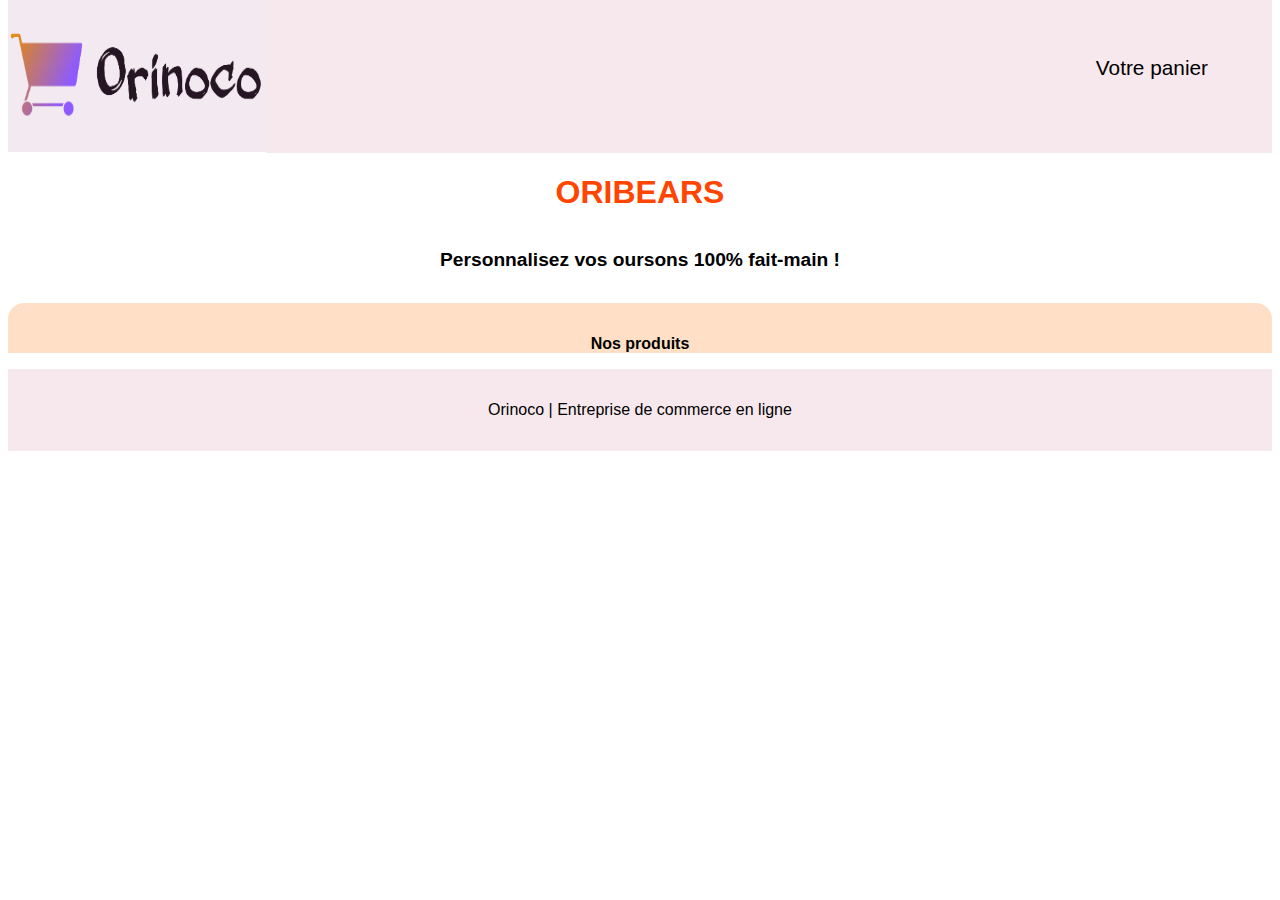
<file: frontend/index.html>
<!DOCTYPE html>
<html lang="fr">

<head>
    <meta charset="UTF-8">
    <meta http-equiv="X-UA-Compatible" content="IE=edge">
    <meta name="viewport" content="width=device-width, initial-scale=1.0">
    <link rel="stylesheet" type="text/css" href="index.css" />

    <title>Oribears, oursons à personnaliser</title>
    <script src="article.js" defer></script>
    <script src="index.js" defer></script>
</head>

<body>
    <header>
        <a href="#">
            <img src="../backend/images/orinoco.png" alt="nomdusite" class="header--img">
        </a>
        <a href="panier.html" class="header--basket">
            Votre panier
        </a>
    </header>

    <section class="section1">
        <h1 class="section1--titre">
            ORIBEARS
        </h1>
        <h2 class="section1--soustitre">
            Personnalisez vos oursons 100% fait-main !
        </h2>
    </section>

    <section class="section2--listeproduits">
        <h3>
            Nos produits
        </h3>

        <div class="container"></div>
    </section>

    <footer>
        <p class="footer">Orinoco | Entreprise de commerce en ligne</p>
    </footer>
</body>

</html>
</file>
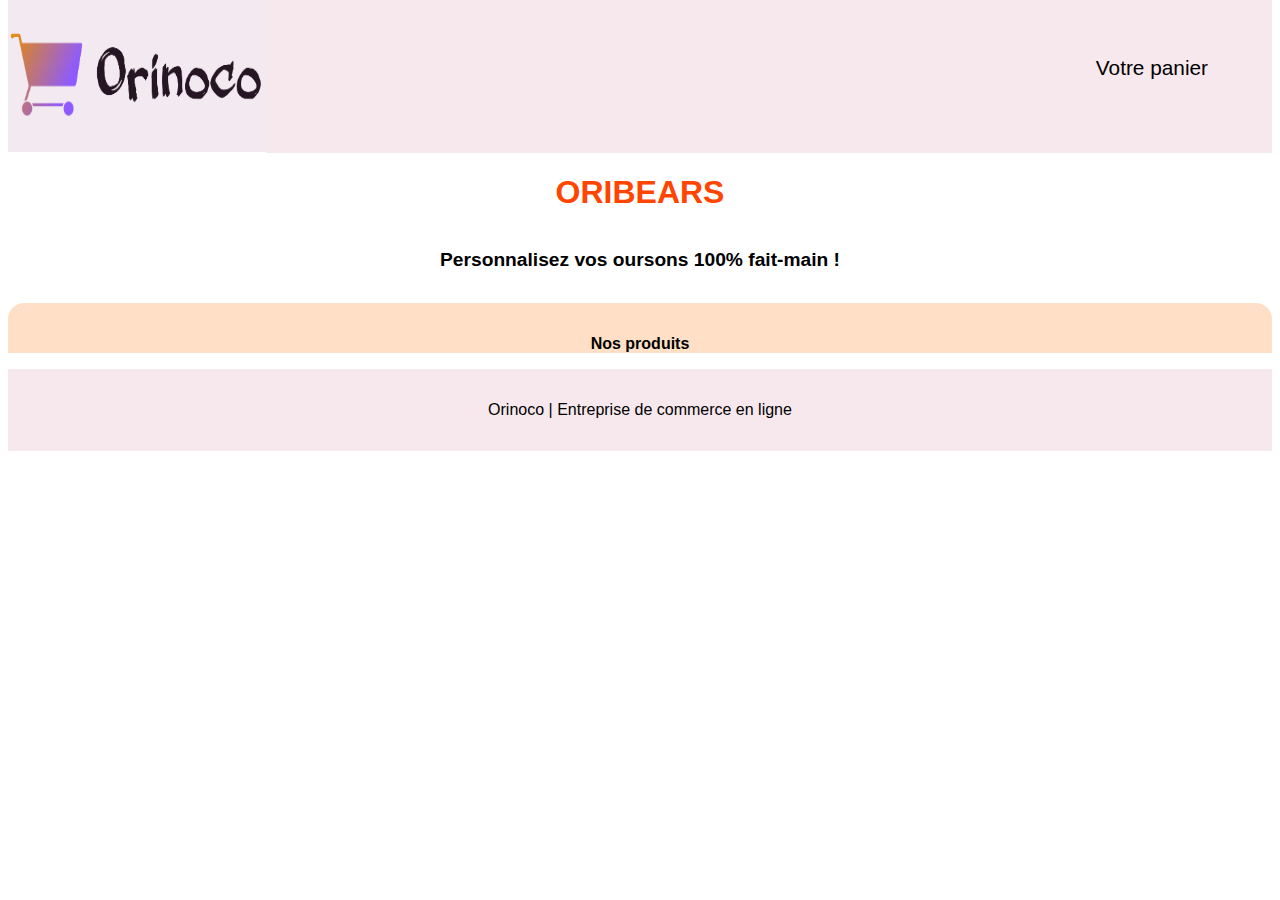
<file: frontend/html/index.html>
<!DOCTYPE html>
<html lang="fr">

<head>
    <meta charset="UTF-8">
    <meta http-equiv="X-UA-Compatible" content="IE=edge">
    <meta name="viewport" content="width=device-width, initial-scale=1.0">
    <link rel="stylesheet" type="text/css" href="../css/index.css" />

    <title>Oribears, oursons à personnaliser</title>
    <script src="../js/article.js" defer></script>
    <script src="../js/index.js" defer></script>
</head>

<body>
    <header>
        <a href="#">
            <img src="../images/orinoco.png" alt="nomdusite" class="header--img">
        </a>
        <a href="./panier.html" class="header--basket">
            Votre panier
        </a>
    </header>

    <section class="section1">
        <h1 class="section1--titre">
            ORIBEARS
        </h1>
        <h2 class="section1--soustitre">
            Personnalisez vos oursons 100% fait-main !
        </h2>
    </section>

    <section class="section2--listeproduits">
        <h3>
            Nos produits
        </h3>

        <div class="container"></div>
    </section>

    <footer>
        <p class="footer">Orinoco | Entreprise de commerce en ligne</p>
    </footer>
</body>

</html>
</file>
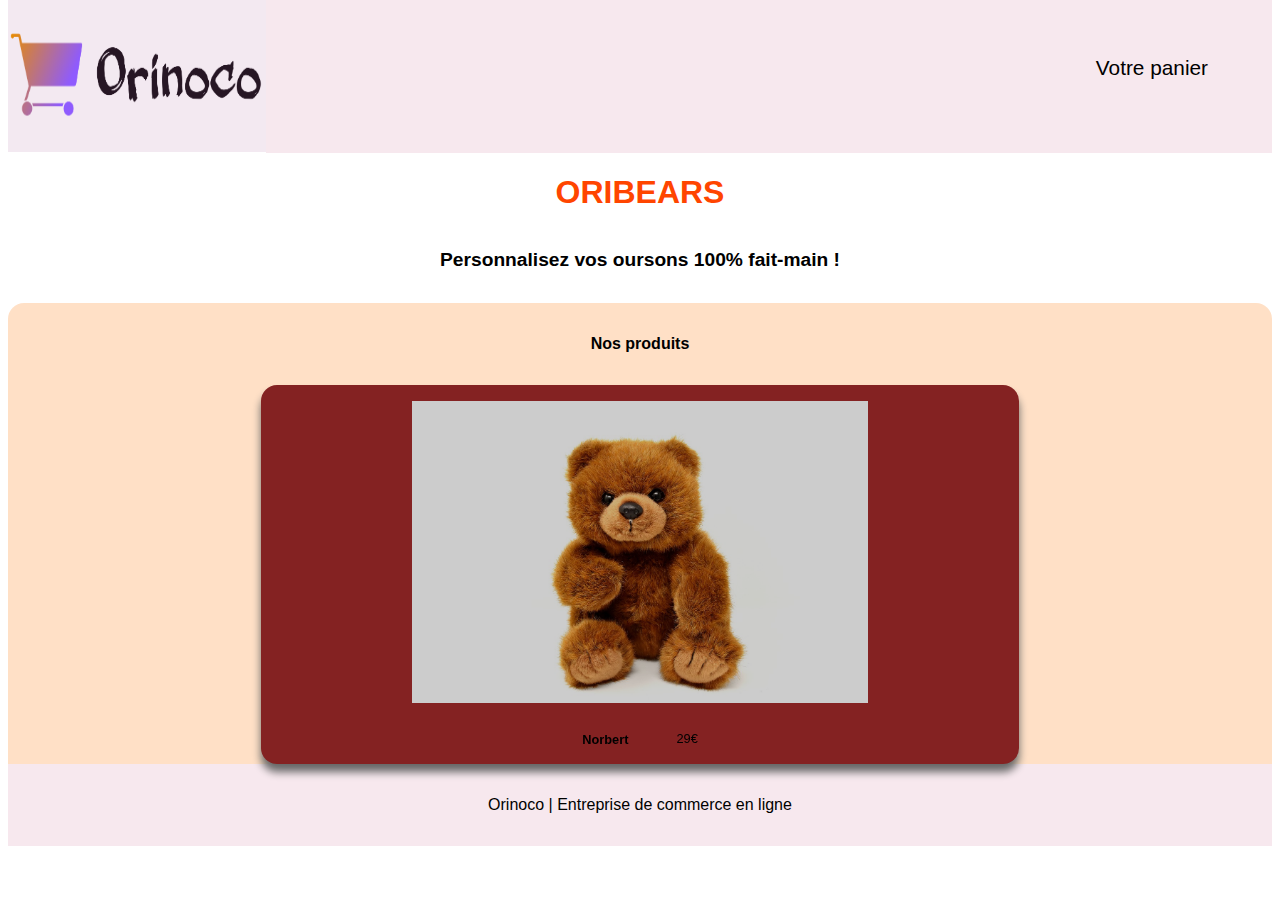
<file: frontend/acceuil.html>
<!DOCTYPE html>
<html lang="fr">
<head>
    <meta charset="UTF-8">
    <meta http-equiv="X-UA-Compatible" content="IE=edge">
    <meta name="viewport" content="width=device-width, initial-scale=1.0">
    <link rel="stylesheet" type="text/css" href="index.css" />

    <title>Oribears, oursons à personnaliser</title>
</head>
<body>
    <header>
        <a href="#">
           <img src="./images/orinoco.png" alt="nomdusite" class="header--img">
        </a>
        <a href="panier.html" class="header--basket"> 
            Votre panier           
        </a>
    </header>

    <section class="section1">
        <h1 class="section1--titre">
            ORIBEARS
        </h1>
        <h2 class="section1--soustitre">
            Personnalisez vos oursons 100% fait-main !
        </h2>
    </section>

    <section class="section2--listeproduits"> 
        <h3>
            Nos produits
        </h3>

        <article class="section2--card">
            <a href="pageproduit.html">
                <img src="./images/teddy_1.jpg" alt="ourson" class="ourson" >
            </a>
            <span class="section2--infobear">
                 <h4 class="section2--infobear__nom">Norbert</h4>
                 <p class="section2--infobear__prix">29€</p>
            </span>
        </article>
    </section>

    <footer>
        <p class="footer">Orinoco | Entreprise de commerce en ligne</p>
    </footer>
    
</body>
</html>
</file>
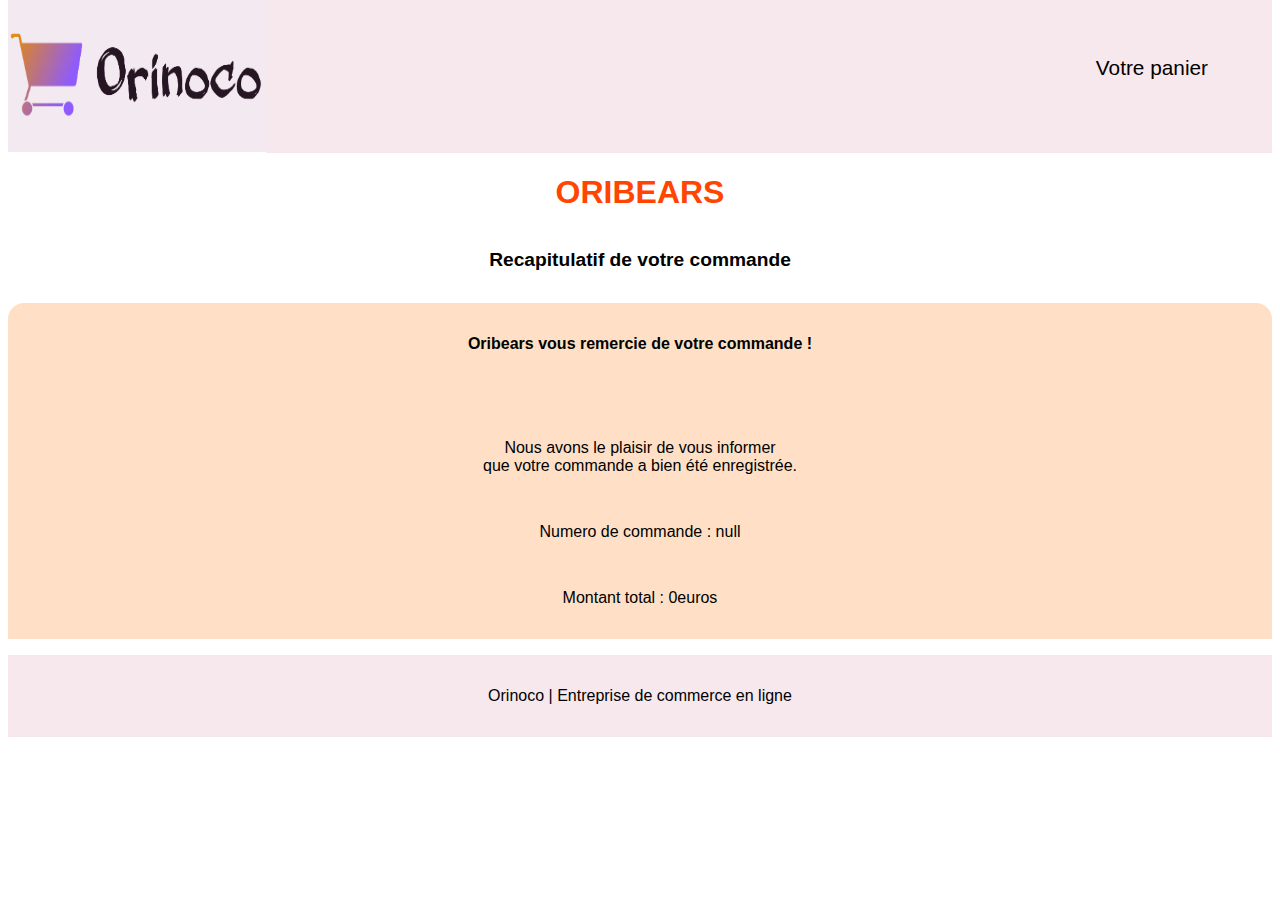
<file: frontend/html/confirmation.html>
<!DOCTYPE html>
<html lang="fr">

<head>
    <meta charset="UTF-8">
    <meta http-equiv="X-UA-Compatible" content="IE=edge">
    <meta name="viewport" content="width=device-width, initial-scale=1.0">
    <link rel="stylesheet" type="text/css" href="../css/index.css" />

    <title>Oribears, oursons à personnaliser</title>
    <script src="../js/article.js" defer></script>
    <script src="../js/function.js" defer></script>
    <script src="../js/confirmation.js" defer></script>
</head>

<body>
    <header>
        <a href="./index.html">
            <img src="../images/orinoco.png" alt="nomdusite" class="header--img">
        </a>
        <a href="./panier.html" class="header--basket">
            Votre panier
        </a>
    </header>

    <section class="section1">
        <h1 class="section1--titre">
            ORIBEARS
        </h1>
        <h2 class="section1--soustitre">
            Recapitulatif de votre commande
        </h2>
    </section>

    <section id="section2--listeproduits__p2">

    </section>

    <footer>
        <p class="footer">Orinoco | Entreprise de commerce en ligne</p>
    </footer>
</body>

</html>
</file>
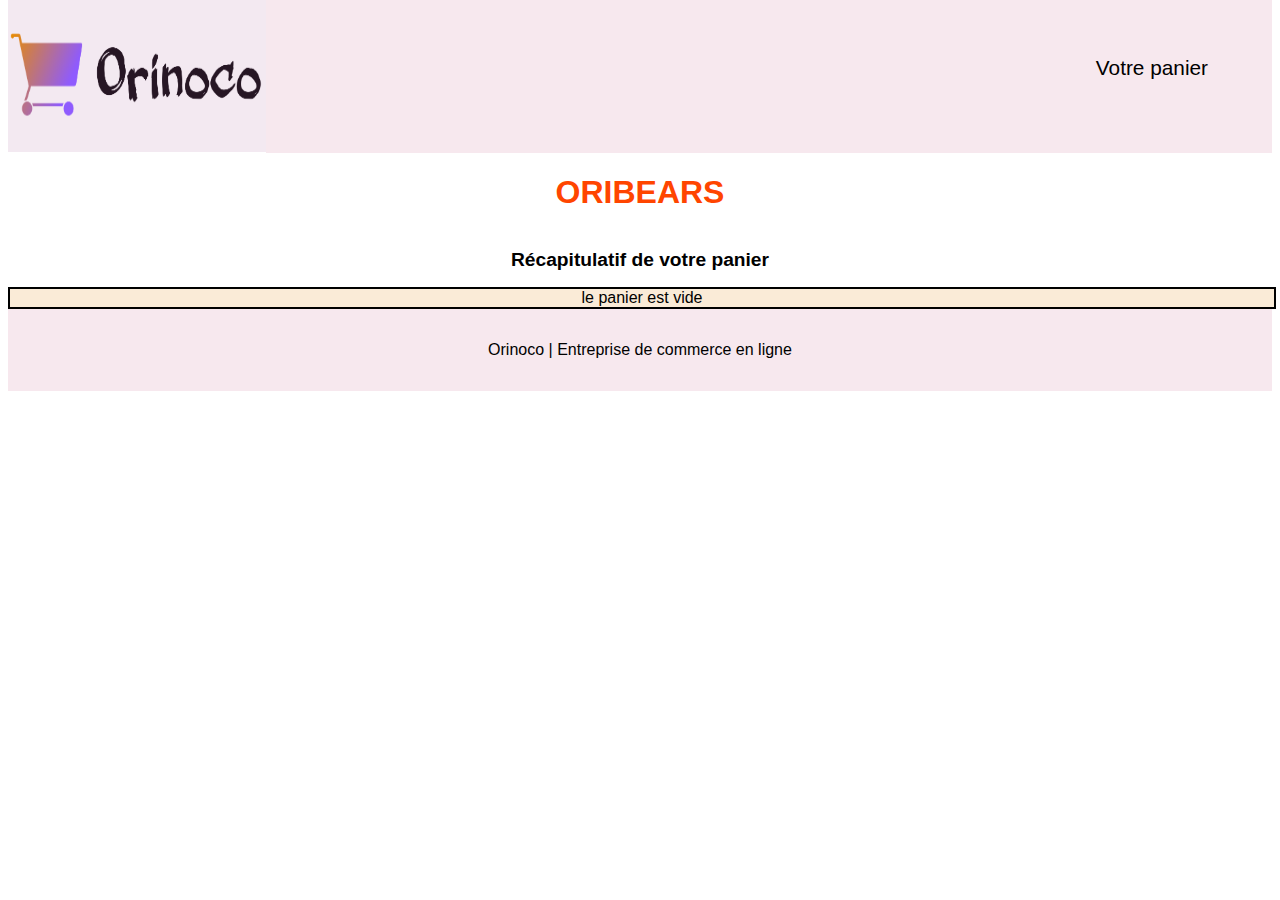
<file: frontend/html/panier.html>
<!DOCTYPE html>
<html lang="fr">

<head>
    <meta charset="UTF-8">
    <meta http-equiv="X-UA-Compatible" content="IE=edge">
    <meta name="viewport" content="width=device-width, initial-scale=1.0">
    <link rel="stylesheet" type="text/css" href="../css/index.css" />

    <title>Oribears, oursons à personnaliser</title>
    <script src="../js/article.js" defer></script>
    <script src="../js/function.js" defer></script>
    <script src="../js/panier.js" defer></script>
</head>

<body>

    <header>
        <a href="./index.html">
            <img src="../images/orinoco.png" alt="nomdusite" class="header--img">
        </a>
        <a href="#" class="header--basket">
            Votre panier
        </a>
    </header>

    <section class="section1">
        <h1 class="section1--titre">
            ORIBEARS
        </h1>
        <h2 class="section1--soustitre">
            Récapitulatif de votre panier
        </h2>
    </section>
    <div id="container-panier">

    </div>
    <div id="prixtotal">

    </div>
    <!-- Formulaire-->
    <section id="section2">

    </section>


    <footer>
        <p class="footer">Orinoco | Entreprise de commerce en ligne</p>
    </footer>
</body>

</html>
</file>
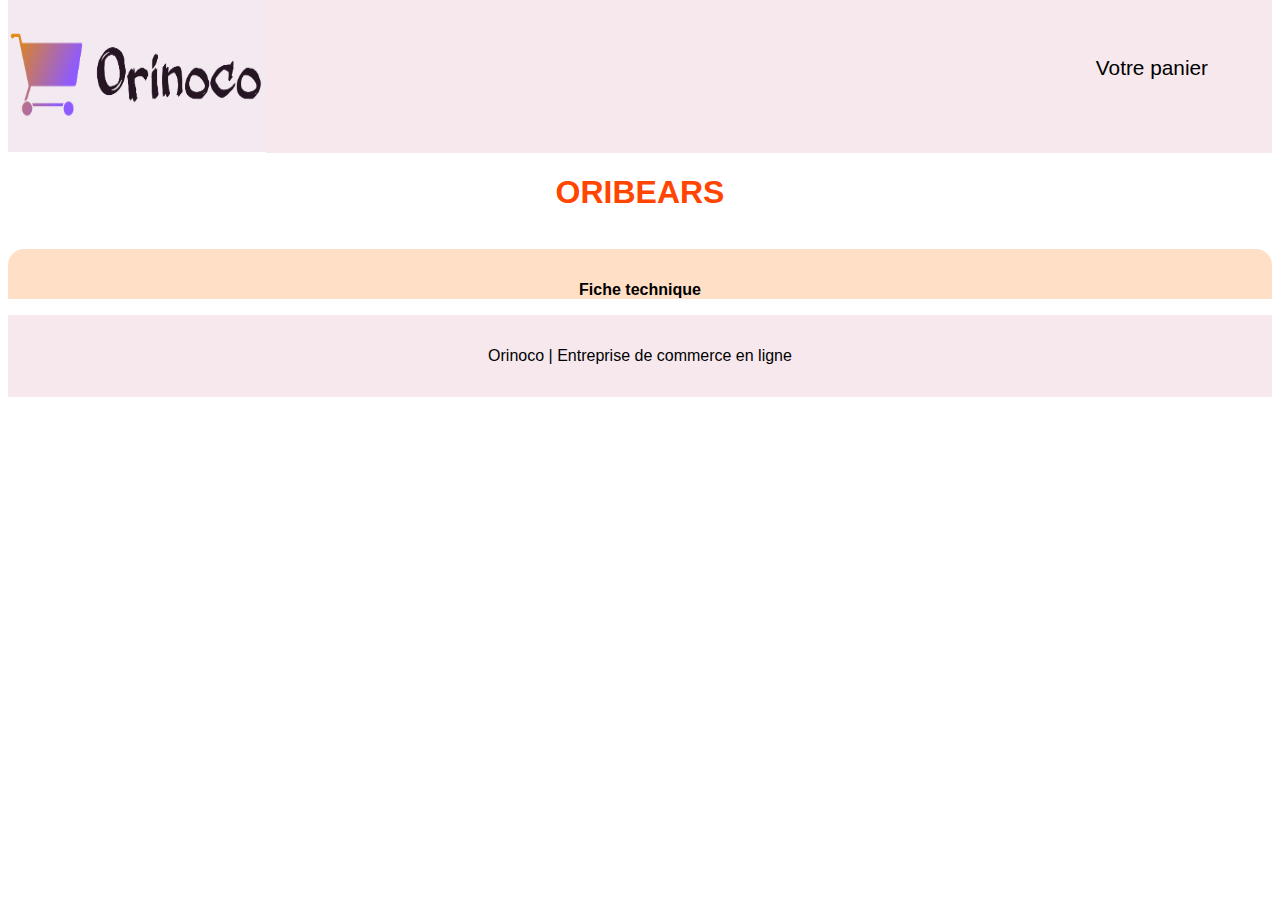
<file: frontend/html/produit.html>
<!DOCTYPE html>
<html lang="fr">

<head>
    <meta charset="utf-8">
    <meta http-equiv="X-UA-Compatible" content="IE=edge">
    <meta name="viewport" content="width=device-width, initial-scale=1.0">
    <link rel="stylesheet" type="text/css" href="../css/index.css" />

    <title>Oribears, oursons à personnaliser</title>
    <script src="../js/article.js" defer></script>
    <script src="../js/produit.js" defer></script>
    <script src="../js/function.js" defer></script>
</head>

<body>
    <header>
        <a href="./index.html">
            <img src="../images/orinoco.png" alt="nomdusite" class="header--img">
        </a>
        <a href="./panier.html" class="header--basket">
            Votre panier
        </a>
    </header>

    <section class="section1">
        <h1 class="section1--titre">
            ORIBEARS
        </h1>

    </section>

    <section class="section2--listeproduits__p2">
        <h3>
            Fiche technique
        </h3>

        <div class="container1"></div>

    </section>

    <footer>
        <p class="footer">Orinoco | Entreprise de commerce en ligne</p>
    </footer>
</body>

</html>
</file>
<file: frontend/index.css>
/************/
/*Page index*/
/***********/

* {
  font-family: Verdana, Geneva, Tahoma, sans-serif;
}

/************/
/*header*/
/***********/

header {
  width: 100%;
  display: flex;
}
.header--basket {
  width: 100%;
  margin-top: -1rem;
  font-size: 1.3rem;
  border: transparent;
  background-color: #f5e1e9c2;
  text-decoration: none;
  cursor: pointer;
  padding-top: 4rem;
  padding-left: 1.4rem;
  padding-right: 4rem;
  transition: all 0.2s ease-in-out;
  color: black;
  text-align: right;
}
.header--img {
  width: 100%;
  height: 10rem;
  margin-top: -1rem;

  margin-bottom: -0.2rem;
}
.header--img:hover {
  cursor: pointer;
}

/************/
/*section 1*/
/***********/

.section1 {
  display: flex;
  flex-direction: column;
}
.section1--titre {
  text-align: center;
  color: orangered;
}
.section1--soustitre {
  text-align: center;
  font-size: 1.2rem;
}

/************/
/*section 2*/
/***********/
h3 {
  text-align: center;
  font-size: 1rem;
}

.section2--card {
  background: brown;
  margin-top: 2rem;
  border-radius: 1rem;
  height: auto;
  width: 60%;
  margin-left: 2.3rem;
  box-shadow: 0 0.5rem 0.5rem grey;
  cursor: pointer;
  filter: brightness(80%);
  transition: all 0.2s ease-in-out;
  display: block;
  margin-left: auto;
  margin-right: auto;
}
.section2--card:hover {
  filter: brightness(100%);
  transform: scale(1.1);
}
.ourson {
  border-radius: 1rem;
  width: 60%;
  height: 60%;
  object-fit: cover;
  margin-bottom: -0.23rem;
  display: block;
  padding: 1rem;
  margin-left: auto;
  margin-right: auto;
}
.section2--listeproduits {
  border: transparent;
  background-color: #ffd0a8a8;
  height: auto;

  border-radius: 1rem 1rem 0 0;
}
.section2--infobear {
  display: flex;
  justify-content: center;
}
.section2--infobear__nom {
  font-size: 0.8rem;
}

.section2--infobear__prix {
  margin-left: 3rem;
  margin-top: 1rem;
  font-size: 0.8rem;
}

h3 {
  padding-top: 2rem;
}

/************/
/*footer*/
/***********/

.footer {
  border: transparent;
  background-color: #f5e1e9c2;
  padding: 2rem;
  margin-top: 0rem;
  text-align: center;
}

/************/
/*Page produit*/
/***********/

.section2--listeproduits__p2 {
  border: transparent;
  background-color: #ffd0a8a8;
  height: auto;
  border-radius: 1rem 1rem 0 0;
}
.section2--infobear__p2 {
  display: flex;
  flex-direction: column;
}
.section2--infobear__nom__p2 {
  text-align: center;
}
.section2--infobear__prix__p2 {
  text-align: center;
}
.section2--description {
  text-align: center;
}
.section2--ajoutpanier {
  margin-left: 7rem;
  margin-top: 2rem;
}

/************/
/*Page Panier*/
/***********/

#container-panier {
  display: flex;
  flex-direction: column;
  justify-content: center;
  text-align: center;

  border: 2px solid black;
  background-color: antiquewhite;
  width: 100%;
}
#prixtotal {
  display: flex;
  justify-content: center;
  background-color: lightskyblue;
}

#section2--formulaireCommande {
  border: 2px black solid;
  background-color: yellow;
  display: flex;
  flex-direction: column;
  flex-wrap: wrap;
  justify-content: center;
}
.section2--titre {
  align-items: center;
  align-content: center;
  text-align: center;
  font-size: 1.2rem;
}
form {
  background-color: skyblue;
  display: flex;
  flex-direction: column;
  align-items: center;
}
input,
textarea {
  background-color: antiquewhite;
  width: 50%;
}

/************/
/*Page confirmation*/
/***********/

.section2--confirmationcommande,
.section2--confirmationcommande__ID,
.section2--confirmationcommande__total {
  text-align: center;
  padding-bottom: 2rem;
}
#section2--listeproduits__p2 {
  border: transparent;
  background-color: #ffd0a8a8;
  height: auto;
  border-radius: 1rem 1rem 0 0;
}
</file>
<file: frontend/css/index.css>
/************/
/*Page index*/
/***********/

* {
  font-family: Verdana, Geneva, Tahoma, sans-serif;
}

/************/
/*header*/
/***********/

header {
  width: 100%;
  display: flex;
}
.header--basket {
  width: 100%;
  margin-top: -1rem;
  font-size: 1.3rem;
  border: transparent;
  background-color: #f5e1e9c2;
  text-decoration: none;
  cursor: pointer;
  padding-top: 4rem;
  padding-left: 1.4rem;
  padding-right: 4rem;
  transition: all 0.2s ease-in-out;
  color: black;
  text-align: right;
}
.header--img {
  width: 100%;
  height: 10rem;
  margin-top: -1rem;

  margin-bottom: -0.2rem;
}
.header--img:hover {
  cursor: pointer;
}

/************/
/*section 1*/
/***********/

.section1 {
  display: flex;
  flex-direction: column;
}
.section1--titre {
  text-align: center;
  color: orangered;
}
.section1--soustitre {
  text-align: center;
  font-size: 1.2rem;
}

/************/
/*section 2*/
/***********/
h3 {
  text-align: center;
  font-size: 1rem;
}

.section2--card {
  background: brown;
  margin-top: 2rem;
  border-radius: 1rem;
  height: auto;
  width: 60%;
  margin-left: 2.3rem;
  box-shadow: 0 0.5rem 0.5rem grey;
  cursor: pointer;
  filter: brightness(80%);
  transition: all 0.2s ease-in-out;
  display: block;
  margin-left: auto;
  margin-right: auto;
}
.section2--card:hover {
  filter: brightness(100%);
  transform: scale(1.1);
}
.ourson {
  border-radius: 1rem;
  width: 60%;
  height: 60%;
  object-fit: cover;
  margin-bottom: -0.23rem;
  display: block;
  padding: 1rem;
  margin-left: auto;
  margin-right: auto;
}
.section2--listeproduits {
  border: transparent;
  background-color: #ffd0a8a8;
  height: auto;

  border-radius: 1rem 1rem 0 0;
}
.section2--infobear {
  display: flex;
  justify-content: center;
}
.section2--infobear__nom {
  font-size: 0.8rem;
}

.section2--infobear__prix {
  margin-left: 3rem;
  margin-top: 1rem;
  font-size: 0.8rem;
}

h3 {
  padding-top: 2rem;
}

/************/
/*footer*/
/***********/

.footer {
  border: transparent;
  background-color: #f5e1e9c2;
  padding: 2rem;
  margin-top: 0rem;
  text-align: center;
}

/************/
/*Page produit*/
/***********/

.section2--listeproduits__p2 {
  border: transparent;
  background-color: #ffd0a8a8;
  height: auto;
  border-radius: 1rem 1rem 0 0;
}
.section2--infobear__p2 {
  display: flex;
  flex-direction: column;
}
.section2--infobear__nom__p2 {
  text-align: center;
}
.section2--infobear__prix__p2 {
  text-align: center;
}
.section2--description {
  text-align: center;
}
.section2--ajoutpanier {
  margin-left: 7rem;
  margin-top: 2rem;
}

/************/
/*Page Panier*/
/***********/

#container-panier {
  display: flex;
  flex-direction: column;
  justify-content: center;
  text-align: center;

  border: 2px solid black;
  background-color: antiquewhite;
  width: 100%;
}
#prixtotal {
  display: flex;
  justify-content: center;
  background-color: lightskyblue;
}

#section2--formulaireCommande {
  border: 2px black solid;
  background-color: yellow;
  display: flex;
  flex-direction: column;
  flex-wrap: wrap;
  justify-content: center;
}
.section2--titre {
  align-items: center;
  align-content: center;
  text-align: center;
  font-size: 1.2rem;
}
form {
  background-color: skyblue;
  display: flex;
  flex-direction: column;
  align-items: center;
}
input,
textarea {
  background-color: antiquewhite;
  width: 50%;
}

/************/
/*Page confirmation*/
/***********/

.section2--confirmationcommande,
.section2--confirmationcommande__ID,
.section2--confirmationcommande__total {
  text-align: center;
  padding-bottom: 2rem;
}
#section2--listeproduits__p2 {
  border: transparent;
  background-color: #ffd0a8a8;
  height: auto;
  border-radius: 1rem 1rem 0 0;
}
</file>
